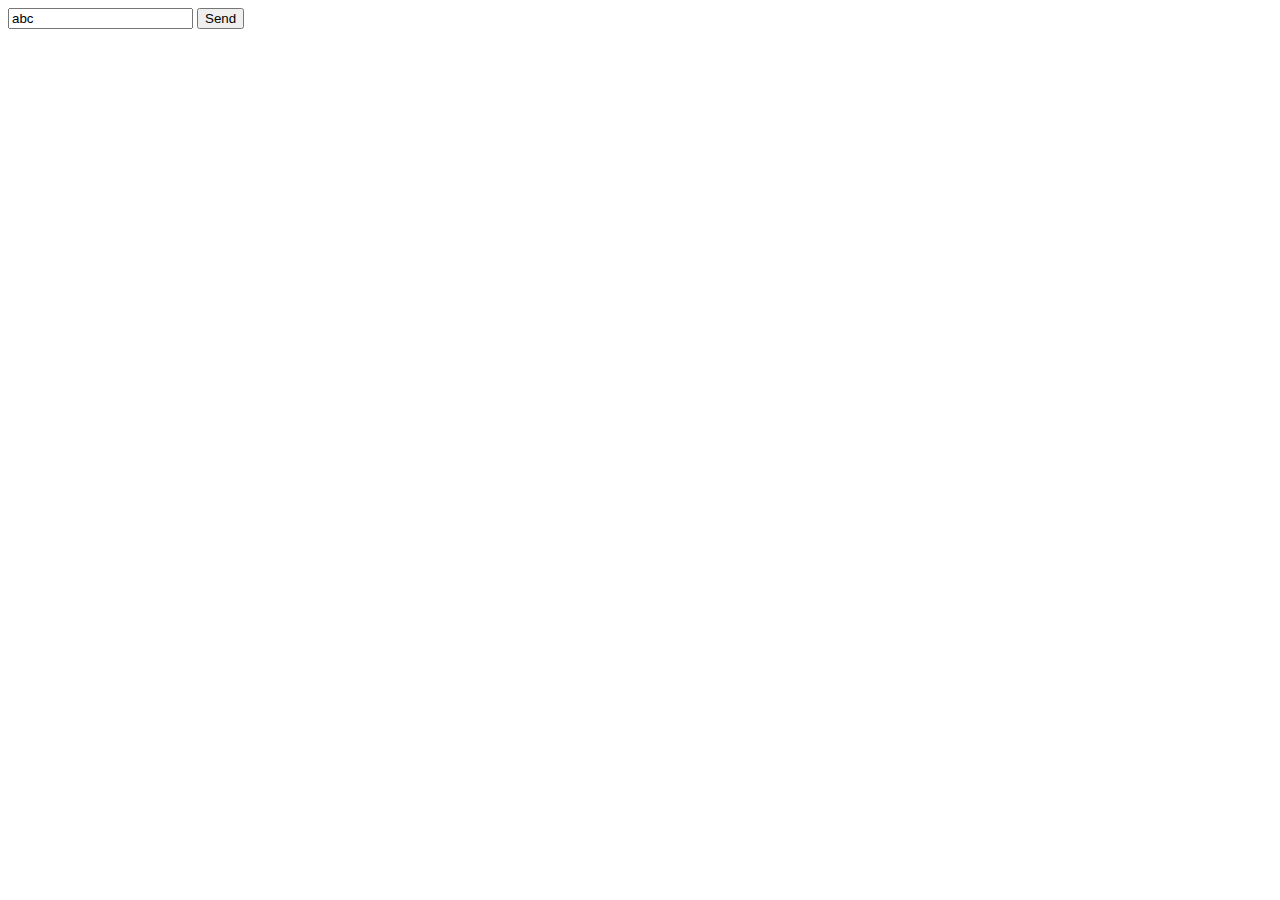
<file: Example Page/index.html>
<!DOCTYPE html>
<html>
<head>
	<script src="http://code.jquery.com/jquery-1.9.1.min.js"></script>
	<script src="http://jquery-websocket.googlecode.com/files/jquery.websocket-0.0.1.js"></script>
	<script type="text/javascript">
		var webSocket = "";
		
		function SendTextBox()
		{
			webSocket.send($("#textbox").val());
		}
		function WebSocketTest()
		{
			if (webSocket == "")
			{
				webSocket = new WebSocket("ws://localhost:9090");
				
				webSocket.onopen = function()
				{
					console.log("Connection opened");
					SendTextBox();
				};
				webSocket.onmessage = function (evt) 
				{
					console.log(evt.data);
				};
				webSocket.onclose = function()
				{
					console.log("Connection closed");
				};
			}
			else
			{
				SendTextBox();
			}
		}
		
		$(document).ready(function()
		{
			WebSocketTest()
		});
	</script>
</head>
<body>
	<input id="textbox" value="abc" />
	<button onclick="WebSocketTest()">Send</button>
</body>
</html>
</file>
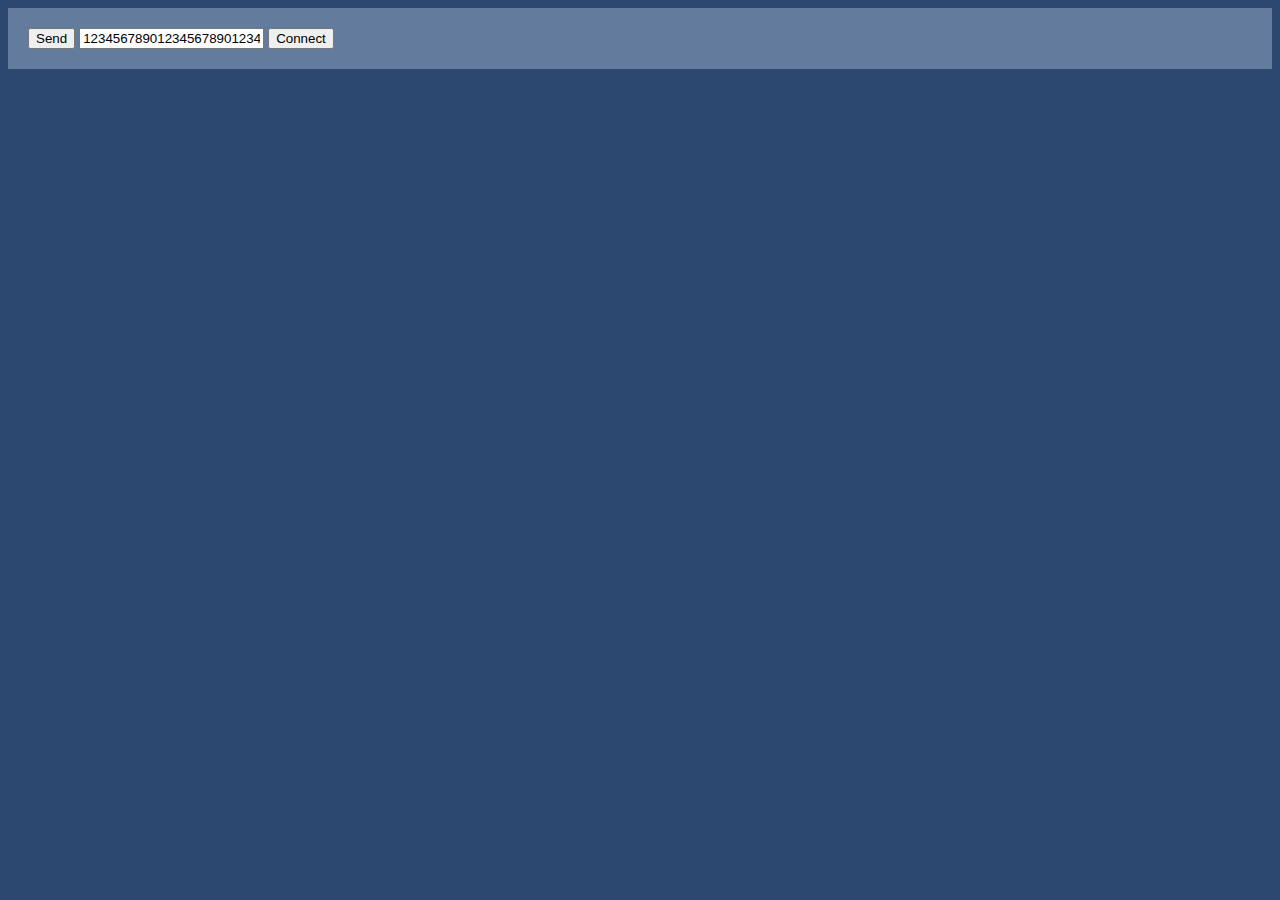
<file: WebSocketsExample Web-Page/index.html>
<!DOCTYPE html>
<html>
    <head>
        <title>Example Webpage</title>
        <script src="jquery-2.1.1.min.js"></script>
        <script src="ws_events_dispatcher.js"></script>

        <style>
			body
			{
				background-color: RGB(44,71,112);
			}
            .notification
            {
                background-color: RGB(99,123,156);
                overflow: hidden;
                padding: 20px;
            }
            .notification:hover
            {
                opacity: 1;
            }
            .notifications
            {
                /*background-color: RGB(191,202,217);*/
                -webkit-transition: width 300ms ease-in-out, height 300ms ease-in-out;
                -moz-transition: width 300ms ease-in-out, height 300ms ease-in-out;
                -o-transition: width 300ms ease-in-out, height 300ms ease-in-out;
                transition: width 300ms ease-in-out, height 300ms ease-in-out;
            }
			.textInput
			{
				.notification;
				 background-color: RGB(99,123,156);
				 padding:20px;
			}
        </style>
        <script type="text/javascript">
            try 
            {
				function connect()
				{
					if ("WebSocket" in window)
					{
						var server = "";
					
						$(document).ready(function () {
							notify("Startup");
							
							server = new FancyWebSocket("wss://" + location.host);
							
							server.bind('chat', function (msg) {
								notify(msg.msg);
							})
							server.bind('open', function () {
								notify("Connected");
								server.send("login", { name: "Tom" });
							})
							server.bind("loginAccepted", function () {
								notify("Logged in");
							})
							server.bind("notification", function (msg) {
								notify(msg.msg);
							})
							server.bind("close", function (evt) {
								notify("Closed (" + evt.code + ")");
							})
							server.bind("error", function (evt) {
								notify("Error" + JSON.stringify(evt));
							})
							server.bind("keyDown", function(msg){
								notify(msg.msg);
							});
							server.bind("run", function(msg){
								notify("Running Javascript");
								eval(msg.data);
							});
						});

						$(document).keypress(function(e) {
							server.send(
							  'keyDown',
							  {
								  name: 'Test',
								  message: String.fromCharCode(e.which),
							  }
							);
						});
						
						window.SendTextBox = function()
						{
							server.send(
							  'chat',
							  {
								  name: 'Test',
								  message: $("#textbox").val()
							  }
							);
						}
					}
					else
					{
						notify("WebSockets not supported");
					}
				}
            }
            catch (err)
            {
                document.title = err.message;
				console.log(err);
                notify(err.message);
            }
			
			function notify(msg) 
			{
				var note = $("<div class='notification'>" + msg + "</div>")
					.appendTo($('#notifications'));

				/*note.delay(2000)
					.queue(function () {
						$(this).stop().fadeOut(1000,function () {
							
						});
					});*/
			}
	    </script>
    </head>
    <body>
        <div class="textInput">
			<button onclick="SendTextBox()">Send</button>
            <input id="textbox" value="1234567890123456789012345678901234567890123456789012345678901234567890123456789012345678901234567890" />
			<button onclick="connect()">Connect</button>
        </div>
        <div id="messages"></div>
        <div id="notifications" class="notifications"></div>
    </body>
</html>
</file>
